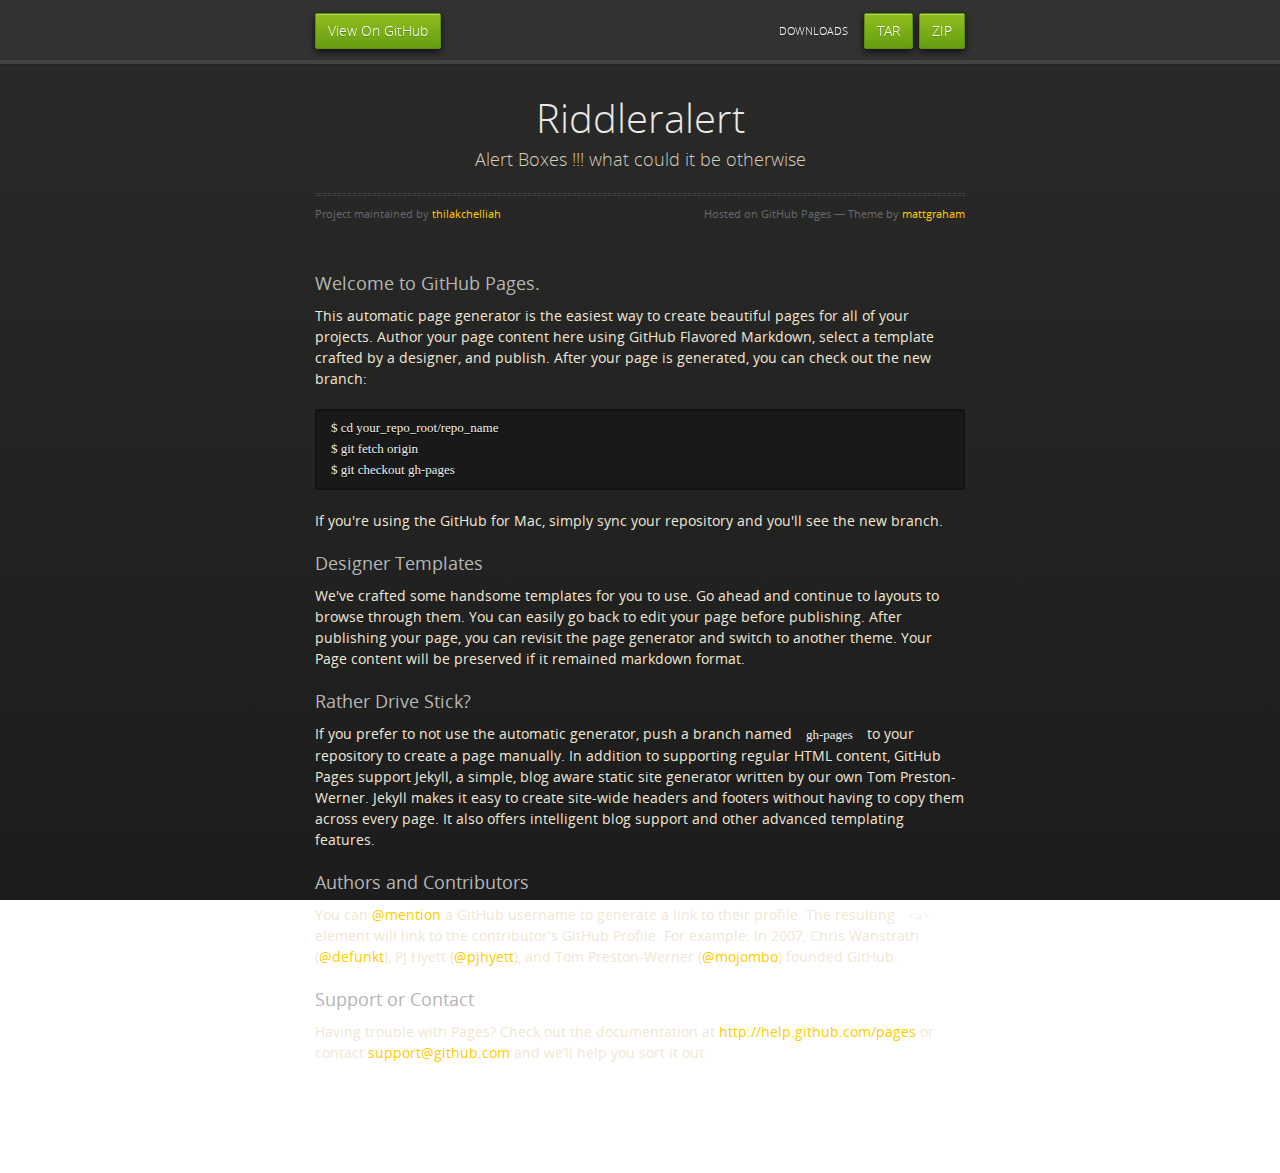
<file: index.html>
<!doctype html>
<html>
  <head>
    <meta charset="utf-8">
    <meta http-equiv="X-UA-Compatible" content="chrome=1">
    <title>Riddleralert by thilakchelliah</title>
    <link rel="stylesheet" href="stylesheets/styles.css">
    <link rel="stylesheet" href="stylesheets/pygment_trac.css">
    <script src="https://ajax.googleapis.com/ajax/libs/jquery/1.7.1/jquery.min.js"></script>
    <script src="javascripts/respond.js"></script>
    <!--[if lt IE 9]>
      <script src="//html5shiv.googlecode.com/svn/trunk/html5.js"></script>
    <![endif]-->
    <!--[if lt IE 8]>
    <link rel="stylesheet" href="stylesheets/ie.css">
    <![endif]-->
    <meta name="viewport" content="width=device-width, initial-scale=1, user-scalable=no">

  </head>
  <body>
      <div id="header">
        <nav>
          <li class="fork"><a href="https://github.com/thilakchelliah/riddlerAlert">View On GitHub</a></li>
          <li class="downloads"><a href="https://github.com/thilakchelliah/riddlerAlert/zipball/master">ZIP</a></li>
          <li class="downloads"><a href="https://github.com/thilakchelliah/riddlerAlert/tarball/master">TAR</a></li>
          <li class="title">DOWNLOADS</li>
        </nav>
      </div><!-- end header -->

    <div class="wrapper">

      <section>
        <div id="title">
          <h1>Riddleralert</h1>
          <p>Alert Boxes !!! what could it be otherwise</p>
          <hr>
          <span class="credits left">Project maintained by <a href="https://github.com/thilakchelliah">thilakchelliah</a></span>
          <span class="credits right">Hosted on GitHub Pages &mdash; Theme by <a href="https://twitter.com/michigangraham">mattgraham</a></span>
        </div>

        <h3>
<a name="welcome-to-github-pages" class="anchor" href="#welcome-to-github-pages"><span class="octicon octicon-link"></span></a>Welcome to GitHub Pages.</h3>

<p>This automatic page generator is the easiest way to create beautiful pages for all of your projects. Author your page content here using GitHub Flavored Markdown, select a template crafted by a designer, and publish. After your page is generated, you can check out the new branch:</p>

<pre><code>$ cd your_repo_root/repo_name
$ git fetch origin
$ git checkout gh-pages
</code></pre>

<p>If you're using the GitHub for Mac, simply sync your repository and you'll see the new branch.</p>

<h3>
<a name="designer-templates" class="anchor" href="#designer-templates"><span class="octicon octicon-link"></span></a>Designer Templates</h3>

<p>We've crafted some handsome templates for you to use. Go ahead and continue to layouts to browse through them. You can easily go back to edit your page before publishing. After publishing your page, you can revisit the page generator and switch to another theme. Your Page content will be preserved if it remained markdown format.</p>

<h3>
<a name="rather-drive-stick" class="anchor" href="#rather-drive-stick"><span class="octicon octicon-link"></span></a>Rather Drive Stick?</h3>

<p>If you prefer to not use the automatic generator, push a branch named <code>gh-pages</code> to your repository to create a page manually. In addition to supporting regular HTML content, GitHub Pages support Jekyll, a simple, blog aware static site generator written by our own Tom Preston-Werner. Jekyll makes it easy to create site-wide headers and footers without having to copy them across every page. It also offers intelligent blog support and other advanced templating features.</p>

<h3>
<a name="authors-and-contributors" class="anchor" href="#authors-and-contributors"><span class="octicon octicon-link"></span></a>Authors and Contributors</h3>

<p>You can <a href="https://github.com/blog/821" class="user-mention">@mention</a> a GitHub username to generate a link to their profile. The resulting <code>&lt;a&gt;</code> element will link to the contributor's GitHub Profile. For example: In 2007, Chris Wanstrath (<a href="https://github.com/defunkt" class="user-mention">@defunkt</a>), PJ Hyett (<a href="https://github.com/pjhyett" class="user-mention">@pjhyett</a>), and Tom Preston-Werner (<a href="https://github.com/mojombo" class="user-mention">@mojombo</a>) founded GitHub.</p>

<h3>
<a name="support-or-contact" class="anchor" href="#support-or-contact"><span class="octicon octicon-link"></span></a>Support or Contact</h3>

<p>Having trouble with Pages? Check out the documentation at <a href="http://help.github.com/pages">http://help.github.com/pages</a> or contact <a href="mailto:support@github.com">support@github.com</a> and we’ll help you sort it out.</p>
      </section>

    </div>
    <!--[if !IE]><script>fixScale(document);</script><![endif]-->
    
  </body>
</html>
</file>
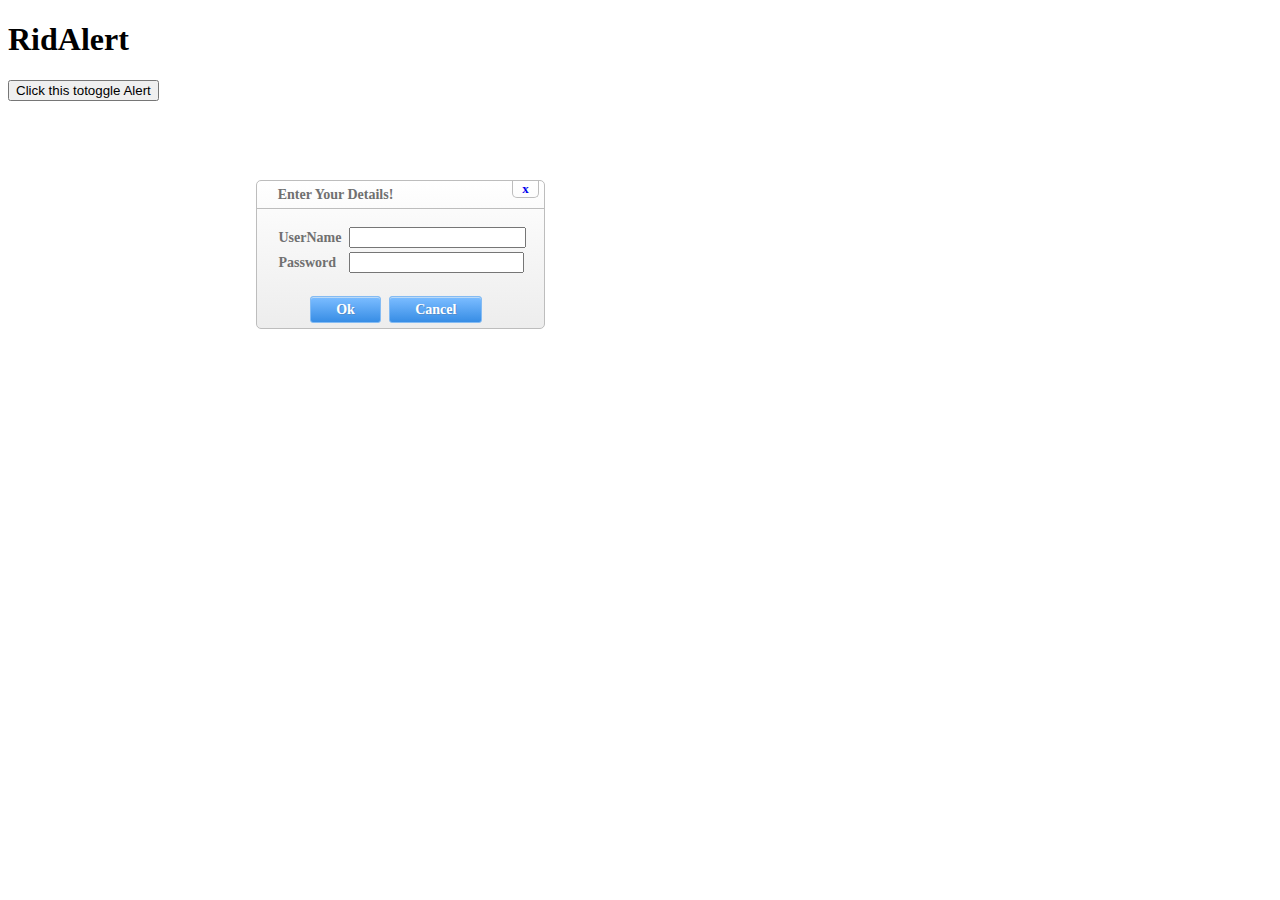
<file: Default.html>
<!DOCTYPE HTML PUBLIC "-//W3C//DTD HTML 4.01 Transitional//EN"
"http://www.w3.org/TR/html4/loose.dtd">
<html xmlns="http://www.w3.org/1999/xhtml">
<head>
    <meta http-equiv="Content-Type" content="text/html; charset=utf-8" />
    <title>RidAlertDemo</title>
    <script src="Js/jquery-1.11.0.js"></script>
    <script src="Js/ridAlert.js"></script>
    <script type="text/javascript">

        $(function () {
            debugger;
            $("div").ridAlert({
                AlertTitle: 'Enter Your Details!',
                DragEnable: true,
                AlertType: 'AlertComplex',
                AlertComplex: {
                    Content: function (inputDiv) {
                        var inputForm = "";
                        inputForm += '<form name="input" action="demo_form_action.asp" method="get">';
                        inputForm += '<table style="width: 100%;"><tr><td>&nbsp;UserName</td>';
                        inputForm += ' <td>&nbsp;<input id="Text1" type="text" /></td></tr><tr>';
                        inputForm += '<td>&nbsp;Password</td><td>&nbsp;<input id="Password1" type="password" /></td>';
                        inputForm += ' </tr></table>';
                        inputForm += '</form>';
                        inputDiv[0].innerHTML = inputForm;
                    },
                    buttons: [{
                        name: 'Ok',
                        BtnClick: function (btnElem, alertBoxElem) { alert('You Have clicked Ok'); }
                    },
                      {
                          name: 'Cancel',
                          BtnClick: function (btnElem, alertBoxElem) { alert('You Have clicked Cancel'); }
                      }]
                }

            });
            $("div").ridAlert("open");
        });
      
    </script>
    <link href="css/ridAlert.css" rel="stylesheet" />
    <style type="text/css">
        #Text1
        {
            width: 169px;
        }
        #Password1
        {
            width: 167px;
        }
    </style>
</head>
<body>
    <h1>
        RidAlert</h1>
    <button onclick="$('div').ridAlert('toggle');">Click this totoggle Alert
    </button>
    <div>
    </div>
</body>
</html>
</file>
<file: stylesheets/styles.css>
@font-face {
  font-family: 'OpenSansLight';
  src: url("../fonts/OpenSans-Light-webfont.eot");
  src: url("../fonts/OpenSans-Light-webfont.eot?#iefix") format("embedded-opentype"), url("../fonts/OpenSans-Light-webfont.woff") format("woff"), url("../fonts/OpenSans-Light-webfont.ttf") format("truetype"), url("../fonts/OpenSans-Light-webfont.svg#OpenSansLight") format("svg");
  font-weight: normal;
  font-style: normal;
}

@font-face {
  font-family: 'OpenSansLightItalic';
  src: url("../fonts/OpenSans-LightItalic-webfont.eot");
  src: url("../fonts/OpenSans-LightItalic-webfont.eot?#iefix") format("embedded-opentype"), url("../fonts/OpenSans-LightItalic-webfont.woff") format("woff"), url("../fonts/OpenSans-LightItalic-webfont.ttf") format("truetype"), url("../fonts/OpenSans-LightItalic-webfont.svg#OpenSansLightItalic") format("svg");
  font-weight: normal;
  font-style: normal;
}

@font-face {
  font-family: 'OpenSansRegular';
  src: url("../fonts/OpenSans-Regular-webfont.eot");
  src: url("../fonts/OpenSans-Regular-webfont.eot?#iefix") format("embedded-opentype"), url("../fonts/OpenSans-Regular-webfont.woff") format("woff"), url("../fonts/OpenSans-Regular-webfont.ttf") format("truetype"), url("../fonts/OpenSans-Regular-webfont.svg#OpenSansRegular") format("svg");
  font-weight: normal;
  font-style: normal;
  -webkit-font-smoothing: antialiased;
}

@font-face {
  font-family: 'OpenSansItalic';
  src: url("../fonts/OpenSans-Italic-webfont.eot");
  src: url("../fonts/OpenSans-Italic-webfont.eot?#iefix") format("embedded-opentype"), url("../fonts/OpenSans-Italic-webfont.woff") format("woff"), url("../fonts/OpenSans-Italic-webfont.ttf") format("truetype"), url("../fonts/OpenSans-Italic-webfont.svg#OpenSansItalic") format("svg");
  font-weight: normal;
  font-style: normal;
  -webkit-font-smoothing: antialiased;
}

@font-face {
  font-family: 'OpenSansSemibold';
  src: url("../fonts/OpenSans-Semibold-webfont.eot");
  src: url("../fonts/OpenSans-Semibold-webfont.eot?#iefix") format("embedded-opentype"), url("../fonts/OpenSans-Semibold-webfont.woff") format("woff"), url("../fonts/OpenSans-Semibold-webfont.ttf") format("truetype"), url("../fonts/OpenSans-Semibold-webfont.svg#OpenSansSemibold") format("svg");
  font-weight: normal;
  font-style: normal;
  -webkit-font-smoothing: antialiased;
}

@font-face {
  font-family: 'OpenSansSemiboldItalic';
  src: url("../fonts/OpenSans-SemiboldItalic-webfont.eot");
  src: url("../fonts/OpenSans-SemiboldItalic-webfont.eot?#iefix") format("embedded-opentype"), url("../fonts/OpenSans-SemiboldItalic-webfont.woff") format("woff"), url("../fonts/OpenSans-SemiboldItalic-webfont.ttf") format("truetype"), url("../fonts/OpenSans-SemiboldItalic-webfont.svg#OpenSansSemiboldItalic") format("svg");
  font-weight: normal;
  font-style: normal;
  -webkit-font-smoothing: antialiased;
}

@font-face {
  font-family: 'OpenSansBold';
  src: url("../fonts/OpenSans-Bold-webfont.eot");
  src: url("../fonts/OpenSans-Bold-webfont.eot?#iefix") format("embedded-opentype"), url("../fonts/OpenSans-Bold-webfont.woff") format("woff"), url("../fonts/OpenSans-Bold-webfont.ttf") format("truetype"), url("../fonts/OpenSans-Bold-webfont.svg#OpenSansBold") format("svg");
  font-weight: normal;
  font-style: normal;
  -webkit-font-smoothing: antialiased;
}

@font-face {
  font-family: 'OpenSansBoldItalic';
  src: url("../fonts/OpenSans-BoldItalic-webfont.eot");
  src: url("../fonts/OpenSans-BoldItalic-webfont.eot?#iefix") format("embedded-opentype"), url("../fonts/OpenSans-BoldItalic-webfont.woff") format("woff"), url("../fonts/OpenSans-BoldItalic-webfont.ttf") format("truetype"), url("../fonts/OpenSans-BoldItalic-webfont.svg#OpenSansBoldItalic") format("svg");
  font-weight: normal;
  font-style: normal;
  -webkit-font-smoothing: antialiased;
}

/* normalize.css 2012-02-07T12:37 UTC - http://github.com/necolas/normalize.css */
/* =============================================================================
   HTML5 display definitions
   ========================================================================== */
/*
 * Corrects block display not defined in IE6/7/8/9 & FF3
 */
article,
aside,
details,
figcaption,
figure,
footer,
header,
hgroup,
nav,
section,
summary {
  display: block;
}

/*
 * Corrects inline-block display not defined in IE6/7/8/9 & FF3
 */
audio,
canvas,
video {
  display: inline-block;
  *display: inline;
  *zoom: 1;
}

/*
 * Prevents modern browsers from displaying 'audio' without controls
 */
audio:not([controls]) {
  display: none;
}

/*
 * Addresses styling for 'hidden' attribute not present in IE7/8/9, FF3, S4
 * Known issue: no IE6 support
 */
[hidden] {
  display: none;
}

/* =============================================================================
   Base
   ========================================================================== */
/*
 * 1. Corrects text resizing oddly in IE6/7 when body font-size is set using em units
 *    http://clagnut.com/blog/348/#c790
 * 2. Prevents iOS text size adjust after orientation change, without disabling user zoom
 *    www.456bereastreet.com/archive/201012/controlling_text_size_in_safari_for_ios_without_disabling_user_zoom/
 */
html {
  font-size: 100%;
  /* 1 */
  -webkit-text-size-adjust: 100%;
  /* 2 */
  -ms-text-size-adjust: 100%;
  /* 2 */
}

/*
 * Addresses font-family inconsistency between 'textarea' and other form elements.
 */
html,
button,
input,
select,
textarea {
  font-family: sans-serif;
}

/*
 * Addresses margins handled incorrectly in IE6/7
 */
body {
  margin: 0;
}

/* =============================================================================
   Links
   ========================================================================== */
/*
 * Addresses outline displayed oddly in Chrome
 */
a:focus {
  outline: thin dotted;
}

/*
 * Improves readability when focused and also mouse hovered in all browsers
 * people.opera.com/patrickl/experiments/keyboard/test
 */
a:hover,
a:active {
  outline: 0;
}

/* =============================================================================
   Typography
   ========================================================================== */
/*
 * Addresses font sizes and margins set differently in IE6/7
 * Addresses font sizes within 'section' and 'article' in FF4+, Chrome, S5
 */
h1 {
  font-size: 2em;
  margin: 0.67em 0;
}

h2 {
  font-size: 1.5em;
  margin: 0.83em 0;
}

h3 {
  font-size: 1.17em;
  margin: 1em 0;
}

h4 {
  font-size: 1em;
  margin: 1.33em 0;
}

h5 {
  font-size: 0.83em;
  margin: 1.67em 0;
}

h6 {
  font-size: 0.75em;
  margin: 2.33em 0;
}

/*
 * Addresses styling not present in IE7/8/9, S5, Chrome
 */
abbr[title] {
  border-bottom: 1px dotted;
}

/*
 * Addresses style set to 'bolder' in FF3+, S4/5, Chrome
*/
b,
strong {
  font-weight: bold;
}

blockquote {
  margin: 1em 40px;
}

/*
 * Addresses styling not present in S5, Chrome
 */
dfn {
  font-style: italic;
}

/*
 * Addresses styling not present in IE6/7/8/9
 */
mark {
  background: #ff0;
  color: #000;
}

/*
 * Addresses margins set differently in IE6/7
 */
p,
pre {
  margin: 1em 0;
}

/*
 * Corrects font family set oddly in IE6, S4/5, Chrome
 * en.wikipedia.org/wiki/User:Davidgothberg/Test59
 */
pre,
code,
kbd,
samp {
  font-family: monospace, serif;
  _font-family: 'courier new', monospace;
  font-size: 1em;
}

/*
 * 1. Addresses CSS quotes not supported in IE6/7
 * 2. Addresses quote property not supported in S4
 */
/* 1 */
q {
  quotes: none;
}

/* 2 */
q:before,
q:after {
  content: '';
  content: none;
}

small {
  font-size: 75%;
}

/*
 * Prevents sub and sup affecting line-height in all browsers
 * gist.github.com/413930
 */
sub,
sup {
  font-size: 75%;
  line-height: 0;
  position: relative;
  vertical-align: baseline;
}

sup {
  top: -0.5em;
}

sub {
  bottom: -0.25em;
}

/* =============================================================================
   Lists
   ========================================================================== */
/*
 * Addresses margins set differently in IE6/7
 */
dl,
menu,
ol,
ul {
  margin: 1em 0;
}

dd {
  margin: 0 0 0 40px;
}

/*
 * Addresses paddings set differently in IE6/7
 */
menu,
ol,
ul {
  padding: 0 0 0 40px;
}

/*
 * Corrects list images handled incorrectly in IE7
 */
nav ul,
nav ol {
  list-style: none;
  list-style-image: none;
}

/* =============================================================================
   Embedded content
   ========================================================================== */
/*
 * 1. Removes border when inside 'a' element in IE6/7/8/9, FF3
 * 2. Improves image quality when scaled in IE7
 *    code.flickr.com/blog/2008/11/12/on-ui-quality-the-little-things-client-side-image-resizing/
 */
img {
  border: 0;
  /* 1 */
  -ms-interpolation-mode: bicubic;
  /* 2 */
}

/*
 * Corrects overflow displayed oddly in IE9
 */
svg:not(:root) {
  overflow: hidden;
}

/* =============================================================================
   Figures
   ========================================================================== */
/*
 * Addresses margin not present in IE6/7/8/9, S5, O11
 */
figure {
  margin: 0;
}

/* =============================================================================
   Forms
   ========================================================================== */
/*
 * Corrects margin displayed oddly in IE6/7
 */
form {
  margin: 0;
}

/*
 * Define consistent border, margin, and padding
 */
fieldset {
  border: 1px solid #c0c0c0;
  margin: 0 2px;
  padding: 0.35em 0.625em 0.75em;
}

/*
 * 1. Corrects color not being inherited in IE6/7/8/9
 * 2. Corrects text not wrapping in FF3 
 * 3. Corrects alignment displayed oddly in IE6/7
 */
legend {
  border: 0;
  /* 1 */
  padding: 0;
  white-space: normal;
  /* 2 */
  *margin-left: -7px;
  /* 3 */
}

/*
 * 1. Corrects font size not being inherited in all browsers
 * 2. Addresses margins set differently in IE6/7, FF3+, S5, Chrome
 * 3. Improves appearance and consistency in all browsers
 */
button,
input,
select,
textarea {
  font-size: 100%;
  /* 1 */
  margin: 0;
  /* 2 */
  vertical-align: baseline;
  /* 3 */
  *vertical-align: middle;
  /* 3 */
}

/*
 * Addresses FF3/4 setting line-height on 'input' using !important in the UA stylesheet
 */
button,
input {
  line-height: normal;
  /* 1 */
}

/*
 * 1. Improves usability and consistency of cursor style between image-type 'input' and others
 * 2. Corrects inability to style clickable 'input' types in iOS
 * 3. Removes inner spacing in IE7 without affecting normal text inputs
 *    Known issue: inner spacing remains in IE6
 */
button,
input[type="button"],
input[type="reset"],
input[type="submit"] {
  cursor: pointer;
  /* 1 */
  -webkit-appearance: button;
  /* 2 */
  *overflow: visible;
  /* 3 */
}

/*
 * Re-set default cursor for disabled elements
 */
button[disabled],
input[disabled] {
  cursor: default;
}

/*
 * 1. Addresses box sizing set to content-box in IE8/9
 * 2. Removes excess padding in IE8/9
 * 3. Removes excess padding in IE7
      Known issue: excess padding remains in IE6
 */
input[type="checkbox"],
input[type="radio"] {
  box-sizing: border-box;
  /* 1 */
  padding: 0;
  /* 2 */
  *height: 13px;
  /* 3 */
  *width: 13px;
  /* 3 */
}

/*
 * 1. Addresses appearance set to searchfield in S5, Chrome
 * 2. Addresses box-sizing set to border-box in S5, Chrome (include -moz to future-proof)
 */
input[type="search"] {
  -webkit-appearance: textfield;
  /* 1 */
  -moz-box-sizing: content-box;
  -webkit-box-sizing: content-box;
  /* 2 */
  box-sizing: content-box;
}

/*
 * Removes inner padding and search cancel button in S5, Chrome on OS X
 */
input[type="search"]::-webkit-search-decoration,
input[type="search"]::-webkit-search-cancel-button {
  -webkit-appearance: none;
}

/*
 * Removes inner padding and border in FF3+
 * www.sitepen.com/blog/2008/05/14/the-devils-in-the-details-fixing-dojos-toolbar-buttons/
 */
button::-moz-focus-inner,
input::-moz-focus-inner {
  border: 0;
  padding: 0;
}

/*
 * 1. Removes default vertical scrollbar in IE6/7/8/9
 * 2. Improves readability and alignment in all browsers
 */
textarea {
  overflow: auto;
  /* 1 */
  vertical-align: top;
  /* 2 */
}

/* =============================================================================
   Tables
   ========================================================================== */
/*
 * Remove most spacing between table cells
 */
table {
  border-collapse: collapse;
  border-spacing: 0;
}

body {
  padding: 0px 0 20px 0px;
  margin: 0px;
  font: 14px/1.5 "OpenSansRegular", "Helvetica Neue", Helvetica, Arial, sans-serif;
  color: #f0e7d5;
  font-weight: normal;
  background: #252525;
  background-attachment: fixed !important;
  background: -webkit-gradient(linear, 50% 0%, 50% 100%, color-stop(0%, #2a2a29), color-stop(100%, #1c1c1c));
  background: -webkit-linear-gradient(#2a2a29, #1c1c1c);
  background: -moz-linear-gradient(#2a2a29, #1c1c1c);
  background: -o-linear-gradient(#2a2a29, #1c1c1c);
  background: -ms-linear-gradient(#2a2a29, #1c1c1c);
  background: linear-gradient(#2a2a29, #1c1c1c);
}

h1, h2, h3, h4, h5, h6 {
  color: #e8e8e8;
  margin: 0 0 10px;
  font-family: 'OpenSansRegular', "Helvetica Neue", Helvetica, Arial, sans-serif;
  font-weight: normal;
}

p, ul, ol, table, pre, dl {
  margin: 0 0 20px;
}

h1, h2, h3 {
  line-height: 1.1;
}

h1 {
  font-size: 28px;
}

h2 {
  font-size: 24px;
}

h4, h5, h6 {
  color: #e8e8e8;
}

h3 {
  font-size: 18px;
  line-height: 24px;
  font-family: 'OpenSansRegular', "Helvetica Neue", Helvetica, Arial, sans-serif !important;
  font-weight: normal;
  color: #b6b6b6;
}

a {
  color: #ffcc00;
  font-weight: 400;
  text-decoration: none;
}
a:hover {
  color: #ffeb9b;
}

a small {
  font-size: 11px;
  color: #666;
  margin-top: -0.6em;
  display: block;
}

ul {
  list-style-image: url("../images/bullet.png");
}

strong {
  font-family: 'OpenSansBold', "Helvetica Neue", Helvetica, Arial, sans-serif !important;
  font-weight: normal;
}

.wrapper {
  max-width: 650px;
  margin: 0 auto;
  position: relative;
  padding: 0 20px;
}

section img {
  max-width: 100%;
}

blockquote {
  border-left: 3px solid #ffcc00;
  margin: 0;
  padding: 0 0 0 20px;
  font-style: italic;
}

code {
  font-family: "Lucida Sans", Monaco, Bitstream Vera Sans Mono, Lucida Console, Terminal;
  color: #efefef;
  font-size: 13px;
  margin: 0 4px;
  padding: 4px 6px;
  -moz-border-radius: 2px;
  -webkit-border-radius: 2px;
  -o-border-radius: 2px;
  -ms-border-radius: 2px;
  -khtml-border-radius: 2px;
  border-radius: 2px;
}

pre {
  padding: 8px 15px;
  background: #191919;
  -moz-border-radius: 2px;
  -webkit-border-radius: 2px;
  -o-border-radius: 2px;
  -ms-border-radius: 2px;
  -khtml-border-radius: 2px;
  border-radius: 2px;
  border: 1px solid #121212;
  -moz-box-shadow: inset 0 1px 3px rgba(0, 0, 0, 0.3);
  -webkit-box-shadow: inset 0 1px 3px rgba(0, 0, 0, 0.3);
  -o-box-shadow: inset 0 1px 3px rgba(0, 0, 0, 0.3);
  box-shadow: inset 0 1px 3px rgba(0, 0, 0, 0.3);
  overflow: auto;
  overflow-y: hidden;
}
pre code {
  color: #efefef;
  text-shadow: 0px 1px 0px #000;
  margin: 0;
  padding: 0;
}

table {
  width: 100%;
  border-collapse: collapse;
}

th {
  text-align: left;
  padding: 5px 10px;
  border-bottom: 1px solid #434343;
  color: #b6b6b6;
  font-family: 'OpenSansSemibold', "Helvetica Neue", Helvetica, Arial, sans-serif !important;
  font-weight: normal;
}

td {
  text-align: left;
  padding: 5px 10px;
  border-bottom: 1px solid #434343;
}

hr {
  border: 0;
  outline: none;
  height: 3px;
  background: transparent url("../images/hr.gif") center center repeat-x;
  margin: 0 0 20px;
}

dt {
  color: #F0E7D5;
  font-family: 'OpenSansSemibold', "Helvetica Neue", Helvetica, Arial, sans-serif !important;
  font-weight: normal;
}

#header {
  z-index: 100;
  left: 0;
  top: 0px;
  height: 60px;
  width: 100%;
  position: fixed;
  background: url(../images/nav-bg.gif) #353535;
  border-bottom: 4px solid #434343;
  -moz-box-shadow: 0px 1px 3px rgba(0, 0, 0, 0.25);
  -webkit-box-shadow: 0px 1px 3px rgba(0, 0, 0, 0.25);
  -o-box-shadow: 0px 1px 3px rgba(0, 0, 0, 0.25);
  box-shadow: 0px 1px 3px rgba(0, 0, 0, 0.25);
}
#header nav {
  max-width: 650px;
  margin: 0 auto;
  padding: 0 10px;
  background: blue;
  margin: 6px auto;
}
#header nav li {
  font-family: 'OpenSansLight', "Helvetica Neue", Helvetica, Arial, sans-serif;
  font-weight: normal;
  list-style: none;
  display: inline;
  color: white;
  line-height: 50px;
  text-shadow: 0px 1px 0px rgba(0, 0, 0, 0.2);
  font-size: 14px;
}
#header nav li a {
  color: white;
  border: 1px solid #5d910b;
  background: -webkit-gradient(linear, 50% 0%, 50% 100%, color-stop(0%, #93bd20), color-stop(100%, #659e10));
  background: -webkit-linear-gradient(#93bd20, #659e10);
  background: -moz-linear-gradient(#93bd20, #659e10);
  background: -o-linear-gradient(#93bd20, #659e10);
  background: -ms-linear-gradient(#93bd20, #659e10);
  background: linear-gradient(#93bd20, #659e10);
  -moz-border-radius: 2px;
  -webkit-border-radius: 2px;
  -o-border-radius: 2px;
  -ms-border-radius: 2px;
  -khtml-border-radius: 2px;
  border-radius: 2px;
  -moz-box-shadow: inset 0px 1px 0px rgba(255, 255, 255, 0.3), 0px 3px 7px rgba(0, 0, 0, 0.7);
  -webkit-box-shadow: inset 0px 1px 0px rgba(255, 255, 255, 0.3), 0px 3px 7px rgba(0, 0, 0, 0.7);
  -o-box-shadow: inset 0px 1px 0px rgba(255, 255, 255, 0.3), 0px 3px 7px rgba(0, 0, 0, 0.7);
  box-shadow: inset 0px 1px 0px rgba(255, 255, 255, 0.3), 0px 3px 7px rgba(0, 0, 0, 0.7);
  background-color: #93bd20;
  padding: 10px 12px;
  margin-top: 6px;
  line-height: 14px;
  font-size: 14px;
  display: inline-block;
  text-align: center;
}
#header nav li a:hover {
  background: -webkit-gradient(linear, 50% 0%, 50% 100%, color-stop(0%, #749619), color-stop(100%, #527f0e));
  background: -webkit-linear-gradient(#749619, #527f0e);
  background: -moz-linear-gradient(#749619, #527f0e);
  background: -o-linear-gradient(#749619, #527f0e);
  background: -ms-linear-gradient(#749619, #527f0e);
  background: linear-gradient(#749619, #527f0e);
  background-color: #659e10;
  border: 1px solid #527f0e;
  -moz-box-shadow: inset 0px 1px 1px rgba(0, 0, 0, 0.2), 0px 1px 0px rgba(0, 0, 0, 0);
  -webkit-box-shadow: inset 0px 1px 1px rgba(0, 0, 0, 0.2), 0px 1px 0px rgba(0, 0, 0, 0);
  -o-box-shadow: inset 0px 1px 1px rgba(0, 0, 0, 0.2), 0px 1px 0px rgba(0, 0, 0, 0);
  box-shadow: inset 0px 1px 1px rgba(0, 0, 0, 0.2), 0px 1px 0px rgba(0, 0, 0, 0);
}
#header nav li.fork {
  float: left;
  margin-left: 0px;
}
#header nav li.downloads {
  float: right;
  margin-left: 6px;
}
#header nav li.title {
  float: right;
  margin-right: 10px;
  font-size: 11px;
}

section {
  max-width: 650px;
  padding: 30px 0px 50px 0px;
  margin: 20px 0;
  margin-top: 70px;
}
section #title {
  border: 0;
  outline: none;
  margin: 0 0 50px 0;
  padding: 0 0 5px 0;
}
section #title h1 {
  font-family: 'OpenSansLight', "Helvetica Neue", Helvetica, Arial, sans-serif;
  font-weight: normal;
  font-size: 40px;
  text-align: center;
  line-height: 36px;
}
section #title p {
  color: #d7cfbe;
  font-family: 'OpenSansLight', "Helvetica Neue", Helvetica, Arial, sans-serif;
  font-weight: normal;
  font-size: 18px;
  text-align: center;
}
section #title .credits {
  font-size: 11px;
  font-family: 'OpenSansRegular', "Helvetica Neue", Helvetica, Arial, sans-serif;
  font-weight: normal;
  color: #696969;
  margin-top: -10px;
}
section #title .credits.left {
  float: left;
}
section #title .credits.right {
  float: right;
}

@media print, screen and (max-width: 720px) {
  #title .credits {
    display: block;
    width: 100%;
    line-height: 30px;
    text-align: center;
  }
  #title .credits .left {
    float: none;
    display: block;
  }
  #title .credits .right {
    float: none;
    display: block;
  }
}
@media print, screen and (max-width: 480px) {
  #header {
    margin-top: -20px;
  }

  section {
    margin-top: 40px;
  }

  nav {
    display: none;
  }
}
</file>
<file: stylesheets/pygment_trac.css>
.highlight .hll { background-color: #404040 }
.highlight  { color: #d0d0d0 }
.highlight .c { color: #999999; font-style: italic } /* Comment */
.highlight .err { color: #a61717; background-color: #e3d2d2 } /* Error */
.highlight .g { color: #d0d0d0 } /* Generic */
.highlight .k { color: #6ab825; font-weight: normal } /* Keyword */
.highlight .l { color: #d0d0d0 } /* Literal */
.highlight .n { color: #d0d0d0 } /* Name */
.highlight .o { color: #d0d0d0 } /* Operator */
.highlight .x { color: #d0d0d0 } /* Other */
.highlight .p { color: #d0d0d0 } /* Punctuation */
.highlight .cm { color: #999999; font-style: italic } /* Comment.Multiline */
.highlight .cp { color: #cd2828; font-weight: normal } /* Comment.Preproc */
.highlight .c1 { color: #999999; font-style: italic } /* Comment.Single */
.highlight .cs { color: #e50808; font-weight: normal; background-color: #520000 } /* Comment.Special */
.highlight .gd { color: #d22323 } /* Generic.Deleted */
.highlight .ge { color: #d0d0d0; font-style: italic } /* Generic.Emph */
.highlight .gr { color: #d22323 } /* Generic.Error */
.highlight .gh { color: #ffffff; font-weight: normal } /* Generic.Heading */
.highlight .gi { color: #589819 } /* Generic.Inserted */
.highlight .go { color: #cccccc } /* Generic.Output */
.highlight .gp { color: #aaaaaa } /* Generic.Prompt */
.highlight .gs { color: #d0d0d0; font-weight: normal } /* Generic.Strong */
.highlight .gu { color: #ffffff; text-decoration: underline } /* Generic.Subheading */
.highlight .gt { color: #d22323 } /* Generic.Traceback */
.highlight .kc { color: #6ab825; font-weight: normal } /* Keyword.Constant */
.highlight .kd { color: #6ab825; font-weight: normal } /* Keyword.Declaration */
.highlight .kn { color: #6ab825; font-weight: normal } /* Keyword.Namespace */
.highlight .kp { color: #6ab825 } /* Keyword.Pseudo */
.highlight .kr { color: #6ab825; font-weight: normal } /* Keyword.Reserved */
.highlight .kt { color: #6ab825; font-weight: normal } /* Keyword.Type */
.highlight .ld { color: #d0d0d0 } /* Literal.Date */
.highlight .m { color: #3677a9 } /* Literal.Number */
.highlight .s { color: #9dd5f1 } /* Literal.String */
.highlight .na { color: #bbbbbb } /* Name.Attribute */
.highlight .nb { color: #24909d } /* Name.Builtin */
.highlight .nc { color: #447fcf; text-decoration: underline } /* Name.Class */
.highlight .no { color: #40ffff } /* Name.Constant */
.highlight .nd { color: #ffa500 } /* Name.Decorator */
.highlight .ni { color: #d0d0d0 } /* Name.Entity */
.highlight .ne { color: #bbbbbb } /* Name.Exception */
.highlight .nf { color: #447fcf } /* Name.Function */
.highlight .nl { color: #d0d0d0 } /* Name.Label */
.highlight .nn { color: #447fcf; text-decoration: underline } /* Name.Namespace */
.highlight .nx { color: #d0d0d0 } /* Name.Other */
.highlight .py { color: #d0d0d0 } /* Name.Property */
.highlight .nt { color: #6ab825;} /* Name.Tag */
.highlight .nv { color: #40ffff } /* Name.Variable */
.highlight .ow { color: #6ab825; font-weight: normal } /* Operator.Word */
.highlight .w { color: #666666 } /* Text.Whitespace */
.highlight .mf { color: #3677a9 } /* Literal.Number.Float */
.highlight .mh { color: #3677a9 } /* Literal.Number.Hex */
.highlight .mi { color: #3677a9 } /* Literal.Number.Integer */
.highlight .mo { color: #3677a9 } /* Literal.Number.Oct */
.highlight .sb { color: #9dd5f1 } /* Literal.String.Backtick */
.highlight .sc { color: #9dd5f1 } /* Literal.String.Char */
.highlight .sd { color: #9dd5f1 } /* Literal.String.Doc */
.highlight .s2 { color: #9dd5f1 } /* Literal.String.Double */
.highlight .se { color: #9dd5f1 } /* Literal.String.Escape */
.highlight .sh { color: #9dd5f1 } /* Literal.String.Heredoc */
.highlight .si { color: #9dd5f1 } /* Literal.String.Interpol */
.highlight .sx { color: #ffa500 } /* Literal.String.Other */
.highlight .sr { color: #9dd5f1 } /* Literal.String.Regex */
.highlight .s1 { color: #9dd5f1 } /* Literal.String.Single */
.highlight .ss { color: #9dd5f1 } /* Literal.String.Symbol */
.highlight .bp { color: #24909d } /* Name.Builtin.Pseudo */
.highlight .vc { color: #40ffff } /* Name.Variable.Class */
.highlight .vg { color: #40ffff } /* Name.Variable.Global */
.highlight .vi { color: #40ffff } /* Name.Variable.Instance */
.highlight .il { color: #3677a9 } /* Literal.Number.Integer.Long */
</file>
<file: stylesheets/ie.css>
nav {
  display: none;
}
</file>
<file: css/ridAlert.css>
.ridDefaultStyle {
	width: auto;
	height: auto;
	border: 1px solid #BDBDBD;
	color: #707070;
	position: absolute;
	left: 20%;
	top: 20%;
	cursor: move;
	z-index: 10;
	border-radius: 5px;
	background: rgba(255,255,255,1);
	background: -moz-linear-gradient(top, rgba(255,255,255,1) 0%, rgba(246,246,246,1) 47%, rgba(237,237,237,1) 100%);
	background: -webkit-gradient(left top, left bottom, color-stop(0%, rgba(255,255,255,1)), color-stop(47%, rgba(246,246,246,1)), color-stop(100%, rgba(237,237,237,1)));
	background: -webkit-linear-gradient(top, rgba(255,255,255,1) 0%, rgba(246,246,246,1) 47%, rgba(237,237,237,1) 100%);
	background: -o-linear-gradient(top, rgba(255,255,255,1) 0%, rgba(246,246,246,1) 47%, rgba(237,237,237,1) 100%);
	background: -ms-linear-gradient(top, rgba(255,255,255,1) 0%, rgba(246,246,246,1) 47%, rgba(237,237,237,1) 100%);
	background: linear-gradient(to bottom, rgba(255,255,255,1) 0%, rgba(246,246,246,1) 47%, rgba(237,237,237,1) 100%);
	filter: progid:DXImageTransform.Microsoft.gradient( startColorstr='#ffffff', endColorstr='#ededed', GradientType=0 );
	font-family: calibri;
	font-size: 14px;
	font-weight: bold;
	font-style: normal;
}

#DivRidAlertHeader {
	width: auto;
	height: 10%;
	padding: 2%;
	border-bottom: #BDBDBD solid 1px;
	position: relative;
}

#SpnAlertTitle {
	padding-left: 15px;
}
.WndClose {
	border: 1px solid #BDBDBD;
	text-decoration: none;
	position: absolute;
	top: 0px;
	right: 5px;
	width: 25px;
	text-align: center;
	border-bottom-right-radius: 5px;
    border-bottom-left-radius: 5px;
	border-top: none;	
	font-size: 13px;
	
}

.WndClose:hover {
	background-color: #f73939;
	color:white;
}
#DivRidAlertContent {
	height: auto;
}
#DivContentLeft {
	width: 15%;
	padding: 10px;
	float: left;
}
#DivContentRight {
	width: 60%;
	float: right;
	padding: 15px;
}
#SpnAlertMessage {
	width: 90%;
	word-wrap: break-word;
}
#ImgAlertIcon {
	margin: 10% 10%;
}
.BtnRidAlert {
	-moz-box-shadow: inset 0px 1px 0px 0px #bbdaf7;
	-webkit-box-shadow: inset 0px 1px 0px 0px #bbdaf7;
	box-shadow: inset 0px 1px 0px 0px #bbdaf7;
	background: -webkit-gradient( linear, left top, left bottom, color-stop(0.05, #79bbff), color-stop(1, #378de5) );
	background: -moz-linear-gradient( center top, #79bbff 5%, #378de5 100% );
	filter: progid:DXImageTransform.Microsoft.gradient(startColorstr='#79bbff', endColorstr='#378de5');
	background-color: #79bbff;
	-webkit-border-top-left-radius: 3px;
	-moz-border-radius-topleft: 3px;
	border-top-left-radius: 3px;
	-webkit-border-top-right-radius: 3px;
	-moz-border-radius-topright: 3px;
	border-top-right-radius: 3px;
	-webkit-border-bottom-right-radius: 3px;
	-moz-border-radius-bottomright: 3px;
	border-bottom-right-radius: 3px;
	-webkit-border-bottom-left-radius: 3px;
	-moz-border-radius-bottomleft: 3px;
	border-bottom-left-radius: 3px;
	text-indent: 0;
	border: 1px solid #84bbf3;
	display: inline-block;
	white-space: nowrap;
	color: #ffffff;
	height: 25%;
	line-height: 25px;
	width: auto;
	text-decoration: none;
	text-align: center;
	text-shadow: 1px 1px 0px #528ecc;
	margin-right:3%;
	padding:0 25px;

}
.BtnRidAlert:hover {
	background: -webkit-gradient( linear, left top, left bottom, color-stop(0.05, #378de5), color-stop(1, #79bbff) );
	background: -moz-linear-gradient( center top, #378de5 5%, #79bbff 100% );
	filter: progid:DXImageTransform.Microsoft.gradient(startColorstr='#378de5', endColorstr='#79bbff');
	background-color: #378de5;
}
.BtnRidAlert:active {
	position: relative;
	top: 1px;
}

#DivAlertInputContent
{
    margin:0 auto;
    padding:15px;
}
#BtnRidBlock
{
    margin:0 auto;
    padding:5px;
    text-align:center;
}
</file>
